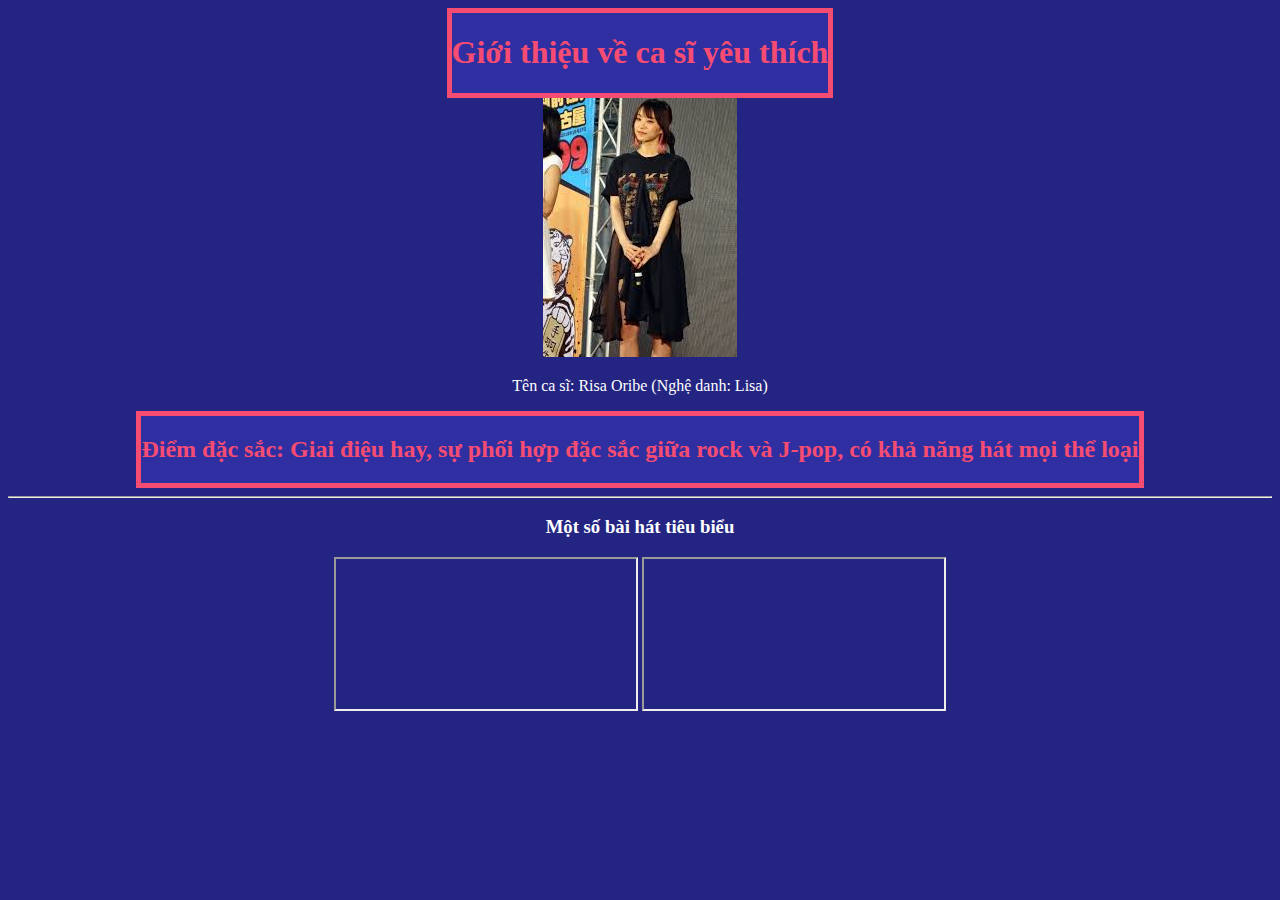
<file: bài tập/Ex-2/index.html>
<!DOCTYPE html>
<html lang="en">
<head>
    <meta charset="UTF-8">
    <meta name="viewport" content="width=device-width, initial-scale=1.0">
    <title>Singer</title>
    <style>
        body {text-align: center; color: white; background-color: #242582;}
        div {
            color:#F64C72;
            background-color: #2F2FA2;
            width:fit-content;
            padding:fit-content;
            border:5px solid #F64C72;
            margin:auto;
        }
    </style>
</head>
<body>
   <div>
       <h1>Giới thiệu về ca sĩ yêu thích</h1>
    </div>
    <img src="./1.jpg" alt="Picture">
    <p>Tên ca sĩ: Risa Oribe (Nghệ danh: Lisa)</p>
    <div>
        <h2>Điểm đặc sắc: Giai điệu hay, sự phối hợp đặc sắc giữa rock và J-pop, có khả năng hát mọi thể loại</h2>
    </div>
    <hr>
    <h3>Một số bài hát tiêu biểu</h3>
    <iframe controls width="auto" height="auto" src="https://www.youtube.com/embed/MpYy6wwqxoo" frameborder="1"></iframe>
    <iframe controls width="auto" height="auto" src="https://www.youtube.com/embed/XtqGr-km0XQ" frameborder="1"></iframe>
</body>
</html>
</file>
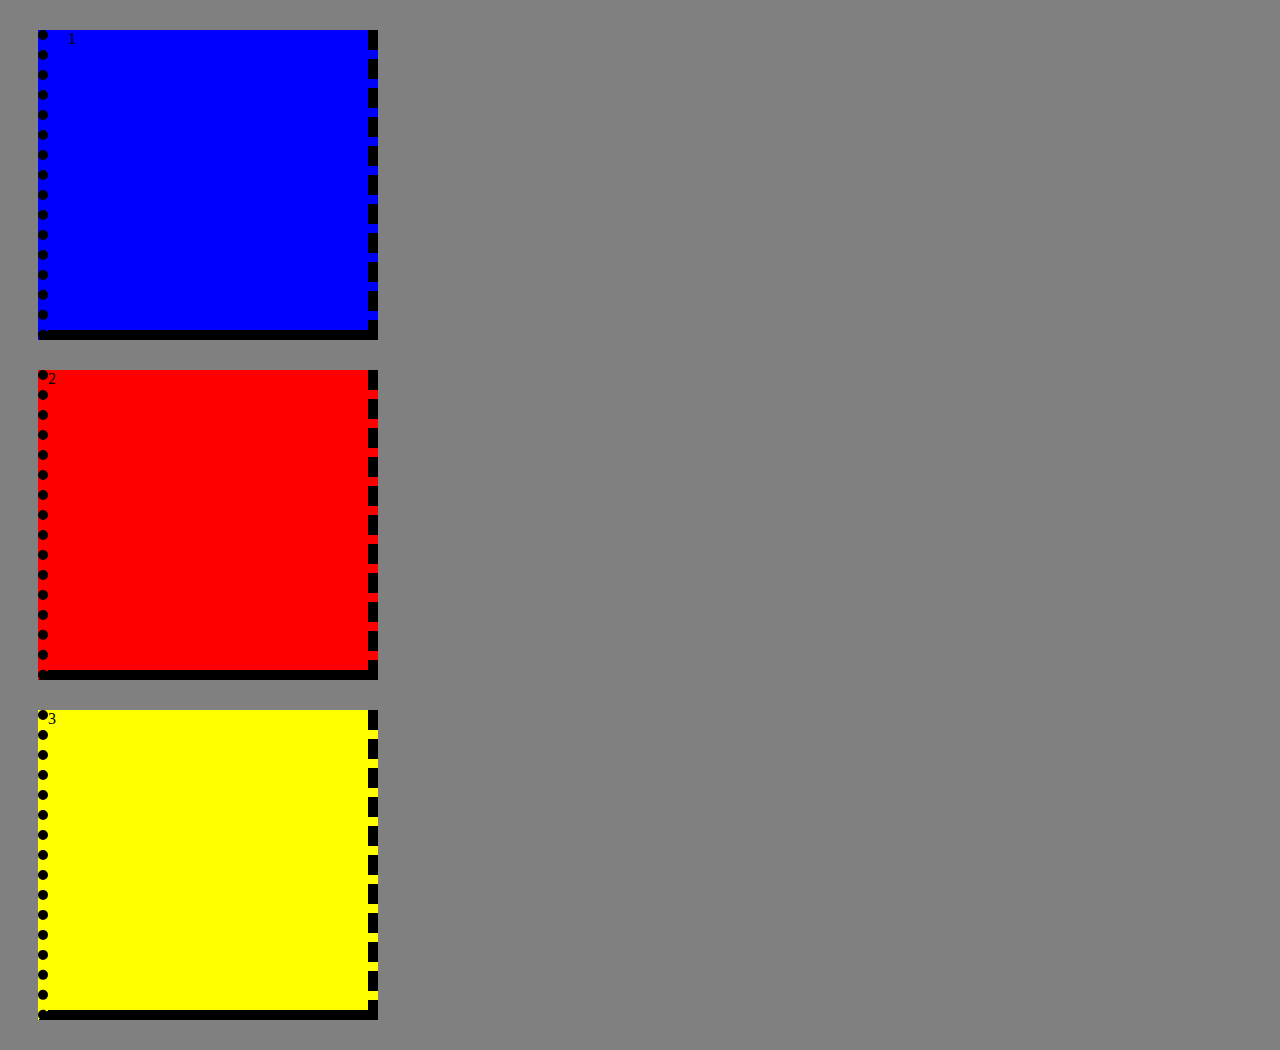
<file: bài tập/Ex-3/index.html>
<!DOCTYPE html>
<html lang="en">
<head>
    <meta charset="UTF-8">
    <meta name="viewport" content="width=device-width, initial-scale=1.0">
    <meta http-equiv="X-UA-Compatible" content="ie=edge">
    <link rel="stylesheet" href="style.css">
    <title>Testing Lesson 3</title>
</head>
<body>
    <div class="red">1</div>
    <div class="blue">2</div>
    <div class="yellow">3</div>
</body>
</html>
</file>
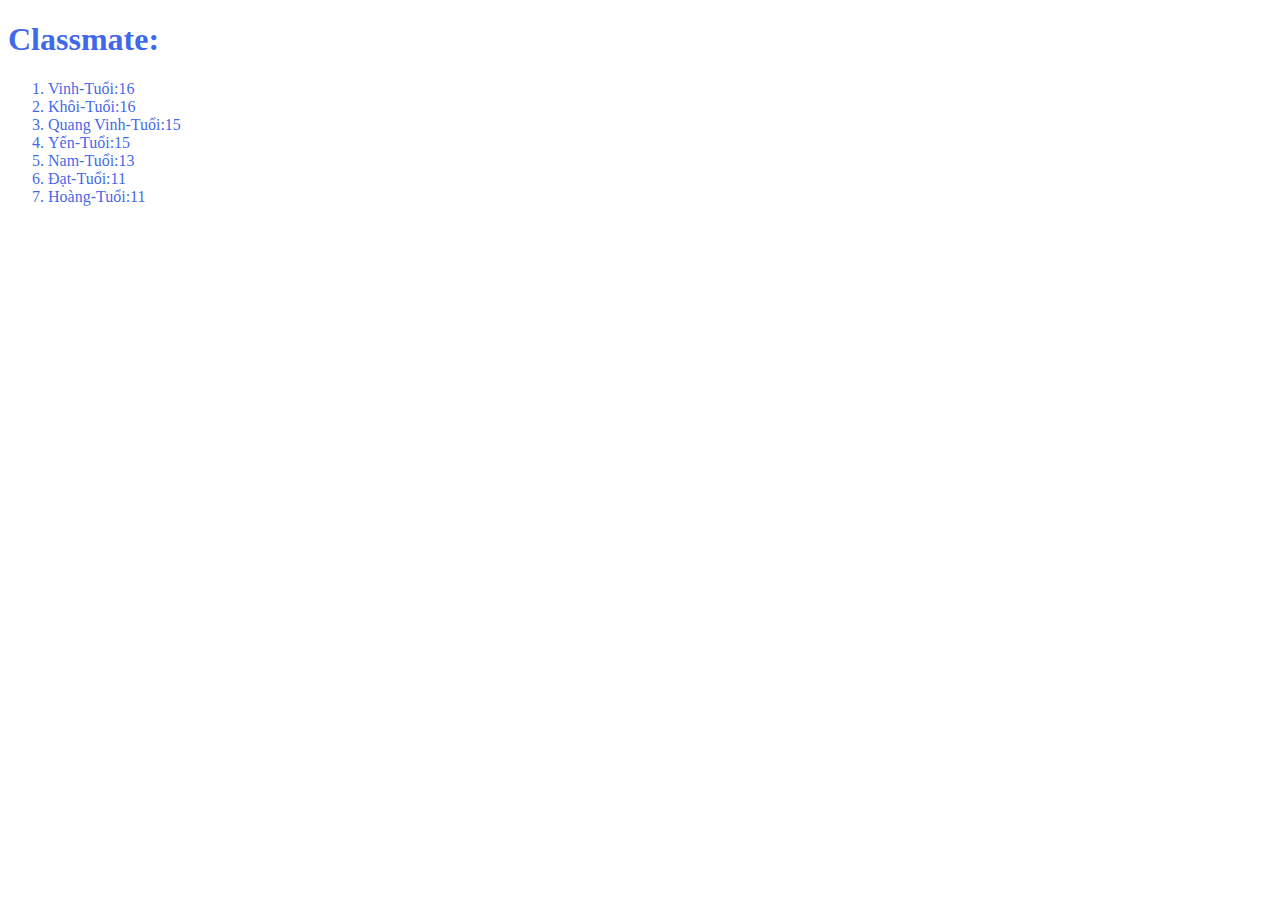
<file: web code/Ex-2/index.html>
<!DOCTYPE html>
<html lang="en">
<head>
    <meta charset="UTF-8">
    <meta name="viewport" content="width=device-width, initial-scale=1.0">
    <title>Document</title>
    <style>
        body{font-family:'Times New Roman', Times, serif; color:rgba(21, 70, 231, 0.836)}
    </style>
</head>
<body>
    <h1>Classmate:</h1>
    <ol>
        <li>Vinh-Tuổi:16</li>
        <li>Khôi-Tuổi:16</li>
        <li>Quang Vinh-Tuổi:15</li>
        <li>Yến-Tuổi:15</li>
        <li>Nam-Tuổi:13</li>
        <li>Đạt-Tuổi:11</li>
        <li>Hoàng-Tuổi:11</li>
    </ol>
</body>
</html>
</file>
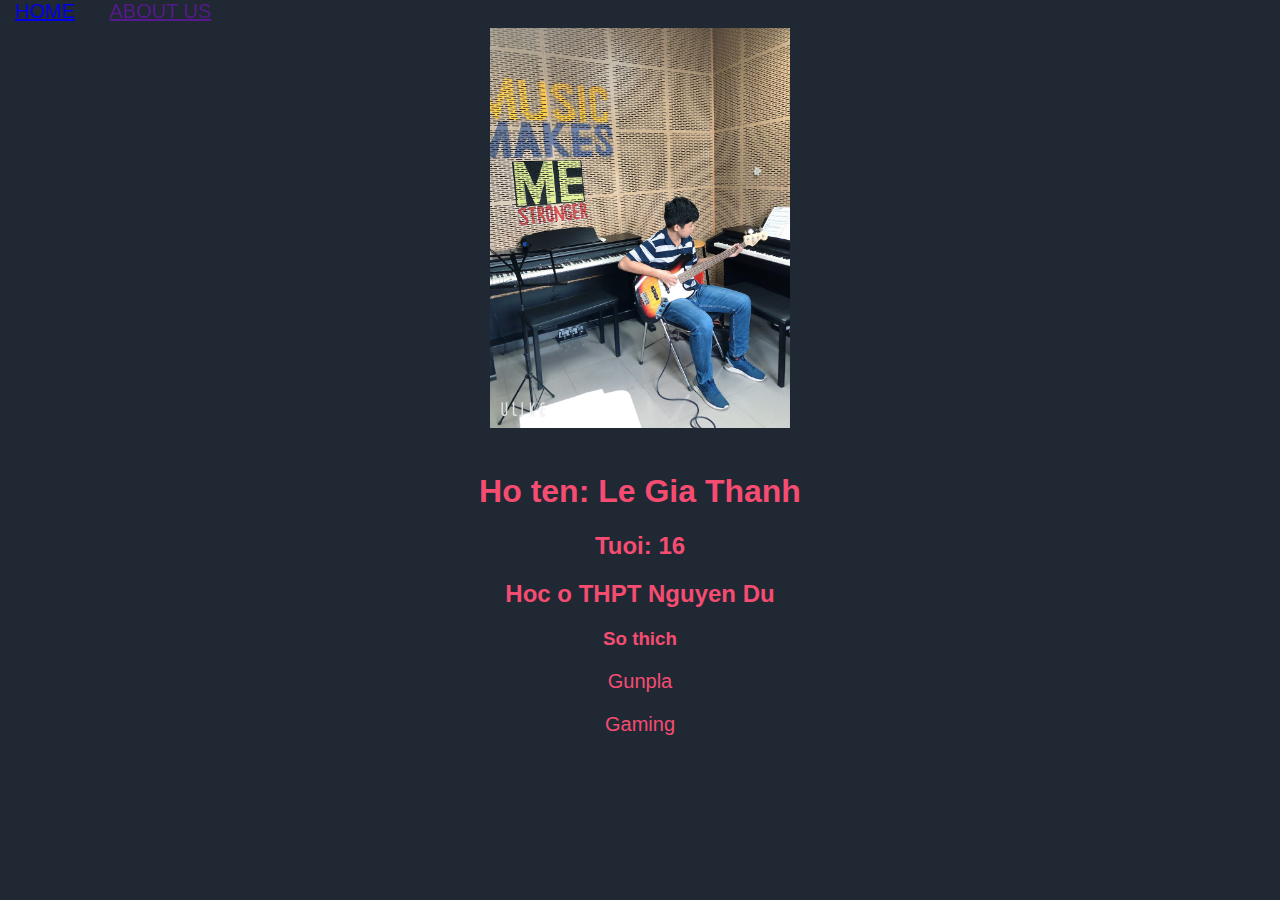
<file: web code/Ex-5/index.html>
<!DOCTYPE html>
<html lang="en">
<head>
    <meta charset="UTF-8">
    <meta name="viewport" content="width=device-width, initial-scale=1.0">
    <link rel="stylesheet" href="style.css">
    <title>Thong tin ca nhan</title>

</head>
<body>
    <div class="nav_bar">
        <a class="spacing" href="https://giathanh890.github.io/code/web%20code/Ex-5/meme.html">HOME</a>
        <a class="spacing" href="">ABOUT US</a>
        </div>

    <img style="width: 300px;" src="picture/profile.jpg" alt="">
    <h1>Ho ten: Le Gia Thanh</h1>
    <h2>Tuoi: 16</h2>
    <h2>Hoc o THPT Nguyen Du</h2>
    <h3>So thich</h3>
    <p style="font-size: 20px;">Gunpla</p>
    <p style="font-size: 20px;">Gaming</p>
</body>
</html>
</file>
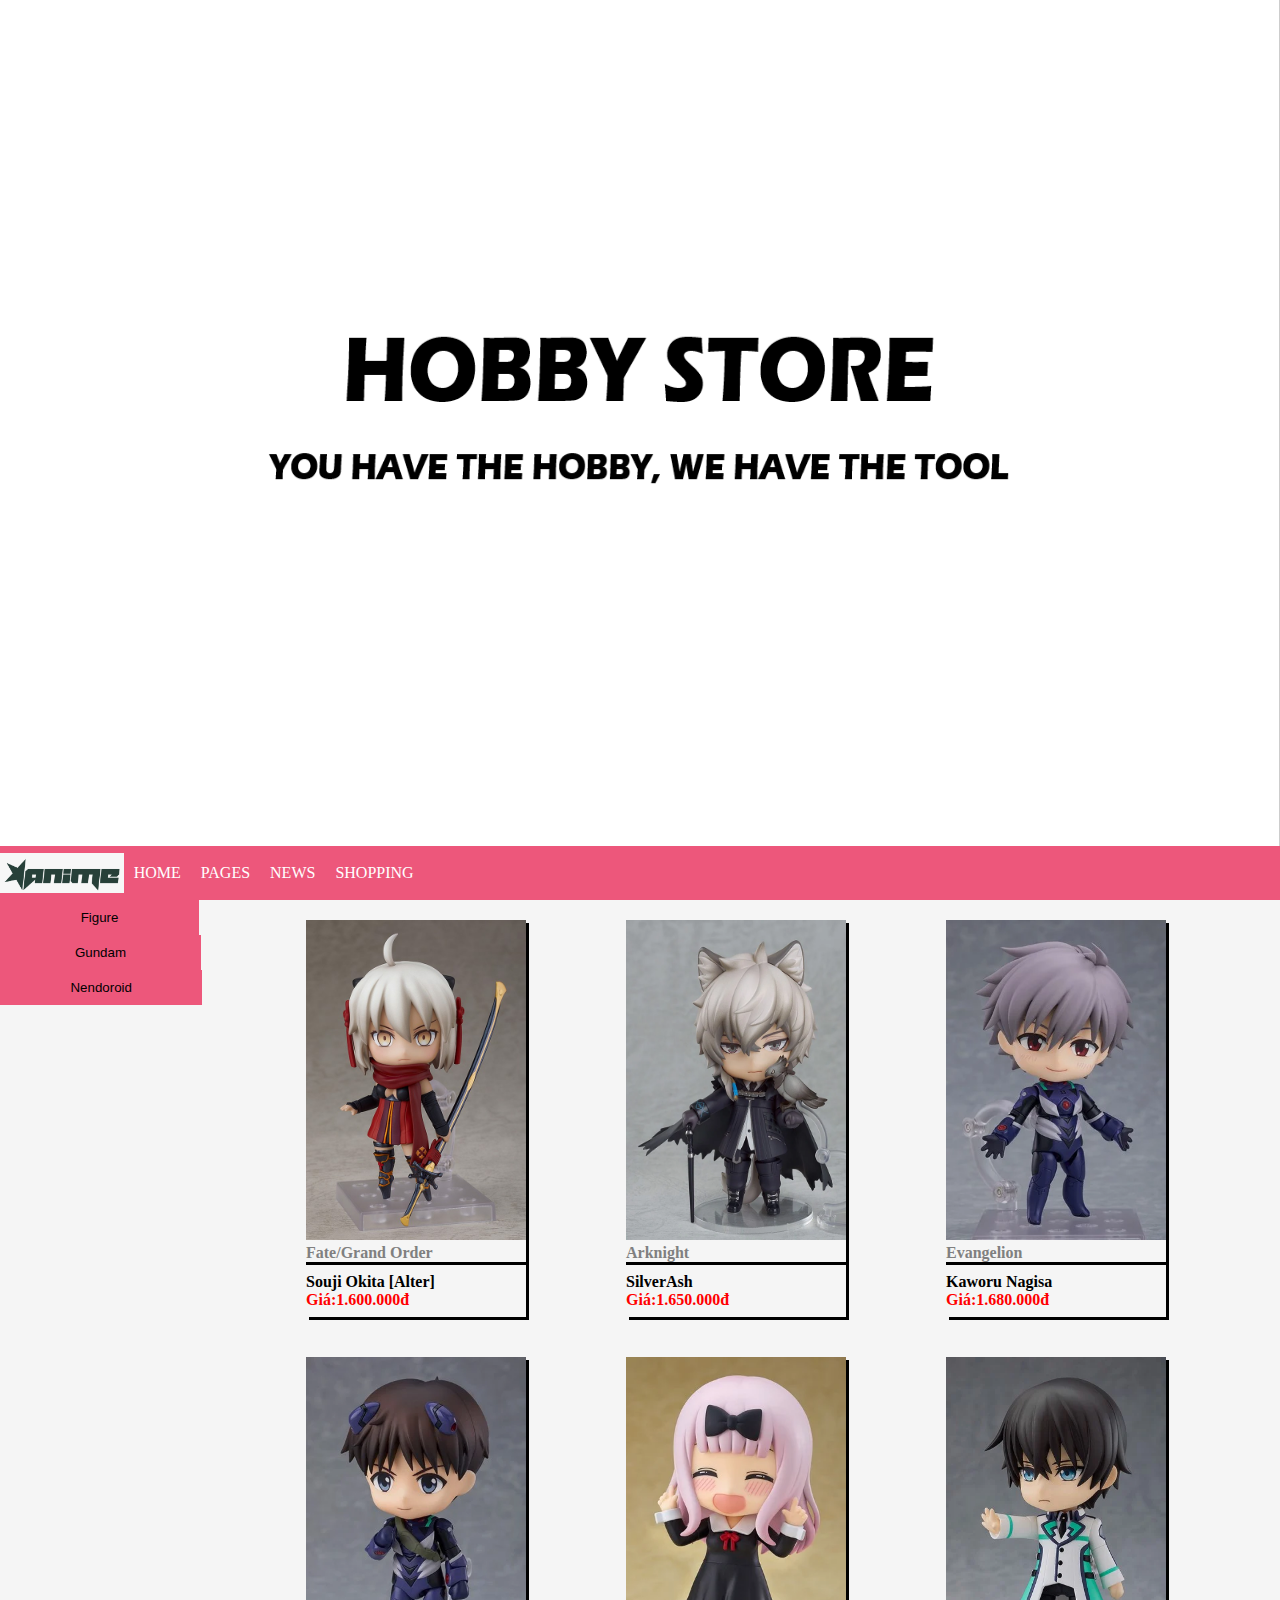
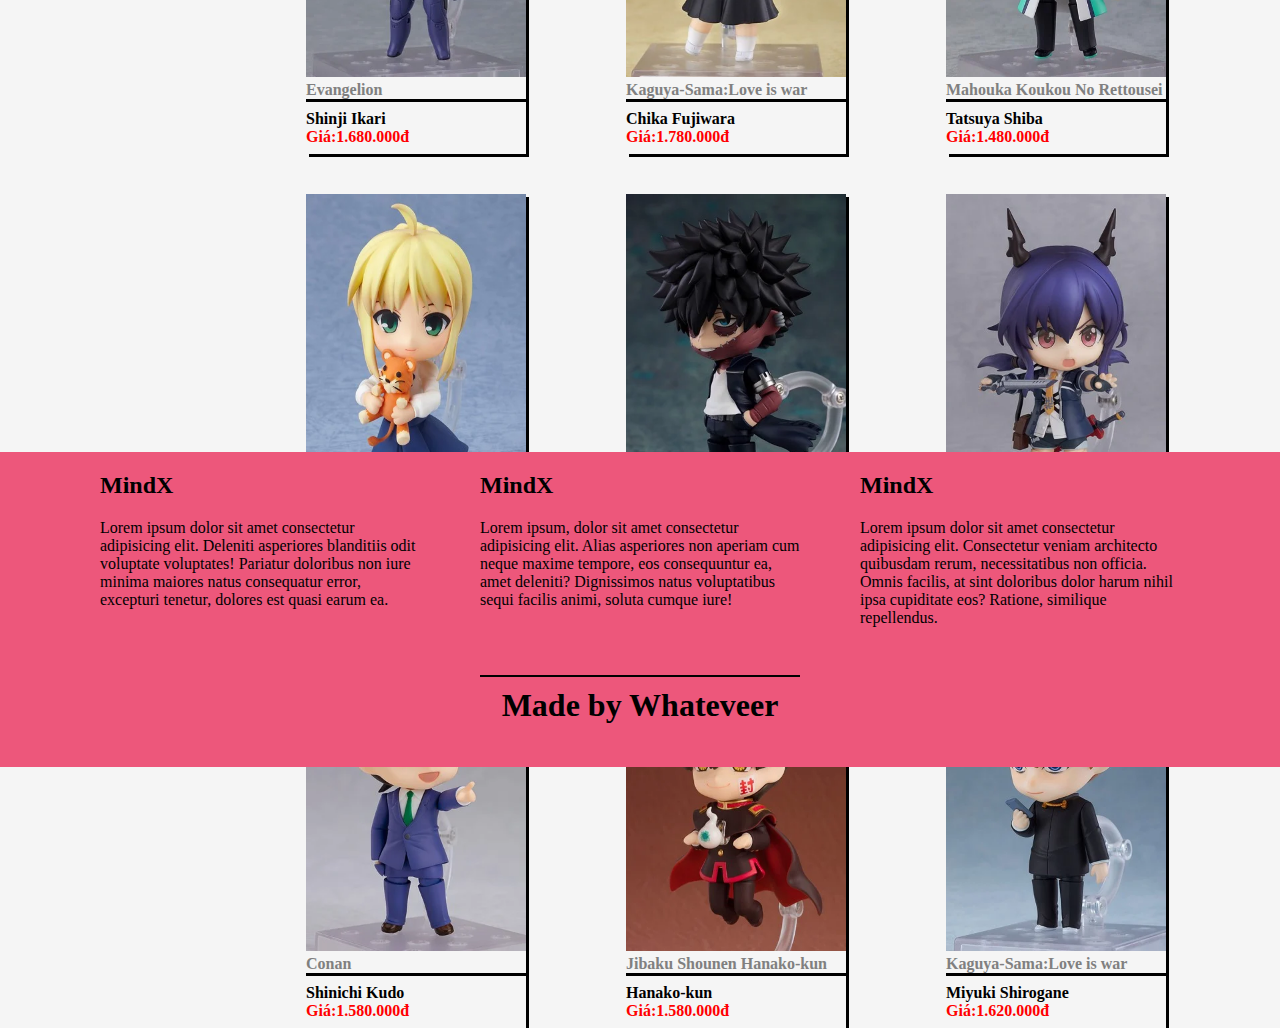
<file: Online Web/online web/web.html>
<!DOCTYPE html>
<html lang="en">
<head>
    <meta charset="UTF-8">
    <meta name="viewport" content="width=device-width, initial-scale=1.0">
    <link rel="stylesheet" href="./css/top.css">
    <link rel="stylesheet" href="./css/body.css">
    <link rel="stylesheet" href="./css/dropdown.css">
    <link rel="stylesheet" href="./css/product_container.css">
    <title>Nendoroid Shop</title>
</head>
<body>
    <div class="web">
        <div class="top">
            <div class="header">

                <div class="slide fade">
                    <img class="img" src="./picture/slide 1.png">
                </div>

                <div class="slide fade">
                    <img class="img"src="./picture/2.jpg">
                </div>

            </div>
            <nav class="navbar">
                <img class="logo" src="./picture/1.png" alt="">
                <a href="">HOME</a>
                <a href="">PAGES</a>
                <a href="">NEWS</a>
                <a href="">SHOPPING</a>
            </nav>
        </div>
        <div class="body">
            <div class="selectbar">
                <div class="dropdown">
                    <div class="figure">
                        <button class="figure_dropdown">Figure</button>
                        <div class="dd_content animation-1">
                            <a href="">Fate/Grand Order</a>
                            <a href="">Arknight</a>
                            <a href="">Evangelion</a>
                        </div>
                    </div>
                    <div class="gundam">
                        <button class="gundam_dropdown">Gundam</button>
                        <div class="dd_content animation-1">
                            <a href="">HG</a>
                            <a href="">RG</a>
                        </div>
                    </div> 
                    <div class="nendoroid">
                        <button class="nendoroid_dropdown">Nendoroid</button>
                        <div class="dd_content animation-1">
                            <a href="">Fate/Grand Order</a>
                            <a href="">Arknight</a>
                            <a href="">Evangelion</a>
                        </div>
                    </div>  
                </div>
            </div>
            <div class="product">
                <div class="container">
                    <div class="border">
                        <a href="https://giathanh890.github.io/code/Online%20Web/online%20web/1.html"><img src="picture/a.jpg" alt=""></a>
                            <h4>Fate/Grand Order</h4>
                                <p>Souji Okita [Alter]</p>
                                <p style="color: red;">Giá:1.600.000đ </p>
                    </div>
                    
                    <div class="border">
                        <a href=""><img src="picture/b.webp" alt=""></a>
                            <h4>Arknight</h4>
                                <p>SilverAsh</p>
                                <p style="color: red;">Giá:1.650.000đ </p>
                    </div>

                    <div class="border">
                        <a href=""><img src="picture/c.webp" alt=""></a>
                            <h4>Evangelion</h4>
                                <p>Kaworu Nagisa</p>
                                <p style="color: red;">Giá:1.680.000đ </p>
                    </div>

                    <div class="border">
                        <a href=""><img src="picture/d.webp" alt=""></a>
                            <h4>Evangelion</h4>
                                <p>Shinji Ikari</p>
                                <p style="color: red;">Giá:1.680.000đ </p>
                    </div>

                    <div class="border">
                        <a href=""><img src="picture/e.webp" alt=""></a>
                            <h4>Kaguya-Sama:Love is war</h4>
                                <p>Chika Fujiwara</p>
                                <p style="color: red;">Giá:1.780.000đ </p>
                    </div>

                    <div class="border">
                        <a href=""><img src="picture/f.webp" alt=""></a>
                            <h4>Mahouka Koukou No Rettousei</h4>
                                <p>Tatsuya Shiba</p>
                                <p style="color: red;">Giá:1.480.000đ </p>
                    </div>

                    <div class="border">
                        <a href=""><img src="picture/g.webp" alt=""></a>
                            <h4>Fate/Stay Night</h4>
                                <p>Saber</p>
                                <p style="color: red;">Giá:2.350.000đ </p>
                    </div>

                    <div class="border">
                        <a href=""><img src="picture/h.webp" alt=""></a>
                            <h4>Boku no hero academia</h4>
                                <p>Dabi</p>
                                <p style="color: red;">Giá:1.620.000đ </p>
                    </div>

                    <div class="border">
                        <a href=""><img src="picture/i.webp" alt=""></a>
                            <h4>Arknight</h4>
                                <p>CH'EN</p>
                                <p style="color: red;">Giá:1.580.000đ </p>
                    </div>

                    <div class="border">
                        <a href=""><img src="picture/j.webp" alt=""></a>
                            <h4>Conan</h4>
                                <p>Shinichi Kudo</p>
                                <p style="color: red;">Giá:1.580.000đ </p>
                    </div>

                    <div class="border">
                        <a href=""><img src="picture/k.webp" alt=""></a>
                            <h4>Jibaku Shounen Hanako-kun</h4>
                                <p>Hanako-kun</p>
                                <p style="color: red;">Giá:1.580.000đ </p>
                    </div>

                    <div class="border">
                        <a href=""><img src="picture/l.webp" alt=""></a>
                            <h4>Kaguya-Sama:Love is war</h4>
                                <p>Miyuki Shirogane</p>
                                <p style="color: red;">Giá:1.620.000đ </p>
                    </div>
                </div>
            </div>
        </div>

    
        <div class="footer">
            <div>
                <h2>MindX</h2>
                <p>Lorem ipsum dolor sit amet consectetur adipisicing elit. Deleniti asperiores blanditiis odit voluptate voluptates! Pariatur doloribus non iure minima maiores natus consequatur error, excepturi tenetur, dolores est quasi earum ea.</p>
            </div>
            
            <div>
                <h2>MindX</h2>
                <p>Lorem ipsum, dolor sit amet consectetur adipisicing elit. Alias asperiores non aperiam cum neque maxime tempore, eos consequuntur ea, amet deleniti? Dignissimos natus voluptatibus sequi facilis animi, soluta cumque iure!</p>
            </div>

            <div>
                <h2>MindX</h2>
                <p>Lorem ipsum dolor sit amet consectetur adipisicing elit. Consectetur veniam architecto quibusdam rerum, necessitatibus non officia. Omnis facilis, at sint doloribus dolor harum nihil ipsa cupiditate eos? Ratione, similique repellendus.</p>
            </div>

            <div>
                <h1>Made by Whateveer</h1>
            </div>
        </div>
    </div>
    <script src="./js/slideshow.js"></script>
</body>
</html>
</file>
<file: bài tập/Ex-3/style.css>
body {
    background-color: gray;
}

div{
    width: 300px;
    height: 300px;
    margin: 30px;
    border-style: none dashed solid dotted; 
    border-width: 10px;
}

.red {
    background-color: blue;
    padding-left: 20px;
}

.blue {
    background-color: red;
    padding-right: 20px;
}

.yellow {
    background-color: yellow;
    padding-right: 20px;
}
</file>
<file: web code/Ex-5/style.css>
body{
    background-color:#1F2833;
    text-align: center;
    color: #F64C72;
    font-family: Verdana, Geneva, Tahoma, sans-serif;
}

p{
    font-size:30px;
}

.nav_bar{
    background-color:transparent;
    top: 0;
    position: fixed;
    left: 0;
}

.spacing{
    margin:15px;
    font-size:20px;
}

img{
    margin: 20px;
    height: 400px; 
    width: 600px;
    float: none;
}

.border{
    border-bottom: 5px solid black;
    width: fit-content;
    margin: auto;
}

.line{
    border-left: 5px solid black;
    height:430px;
    position: absolute;
    left:50%;
}

span{
    color: #45a29e
}
</file>
<file: Online Web/online web/css/top.css>
body {
    background-color: whitesmoke;
}

.web {
    height: 100%;
    width: 100%;
    position: absolute;
    top: 0px;
    left: 0px;
}

.top {
    width: 100%;
    height: 100%;
}

.logo {
    height: 40px;
    padding: none;
}

.header {
    height: 94%;
    width: 100%;
    top: 0px;
    margin: 0;
    padding: 0;
    right: 0;
}

.slide {
    height: 100%;
    width: 100%;
}

.img {
    width: 100%;
    height: 100%;
    display: inline-block;
}

.navbar {
    background-color: #ed577b;
    width: 100%;
    height: 6%;
    right: 0;
    display: flex;
    align-items: center;
}
  
.navbar > a {
    display: inline;
    text-align: center;
    padding: 10px;
    text-decoration: none;
    color: white;
}
  
.navbar a:hover {
    color: black;
    background-color: #e9345f;
}
</file>
<file: Online Web/online web/css/body.css>
.body {
    width: 100%;
    height:50%;
    position: absolute;
    left: 0px;
}

.selectbar {
    width: 15%;
    height: 100%;
    display: inline-block;
    left: 0px;
    position: absolute;
}

.product {
    width: 85%;
    height: 100%;
    float: right;
}

.footer {
    display: flex;
    position: absolute;
    height: 35%;
    justify-content: center;
    background-color: #ed577b ;
    width: 100%;
    left: 0;
    flex-wrap: wrap;
    margin-top: 90%;
}

.footer > div {
    margin: 0 30px;
    padding: 0;
    width: 25%;
}

.footer > div > h1 {
    border-top: solid 2px black;
    text-align: center;
    padding: 10px;
}
</file>
<file: Online Web/online web/css/dropdown.css>
/* Outer div for dropdown */
.dropdown {
    width: 100%;
    height: 25%;
    display: inline-block;
    text-align: center;
}
/* Dropdown content general */
/* outer layer for dropdown content */
.dd_content {
    display: none; /*HIDE*/
}
/* dropdown content (a is the content) */
.dd_content a {
    text-decoration: none;
    display: block;
    background-color: white;
    color: black;
    text-align: center;
    padding: 5px 25px;
}
.dd_content a:hover {
    text-decoration: underline;
}


/* -----FIGURE----- */
/* Figure dropdown div */
.figure {
    width: 100%;
    height: 25%;
    display: inline-block;
    text-align: center;
}
/* button for dropdown */
.figure_dropdown {
    padding: 10px 42%;
    font-size: 16;
    border: none;
    background-color:#ed577b;
    cursor: pointer;
}

/* Dropdown menu appear when hover on the outer layer (dd_content) */
.figure:hover .dd_content {
    display: block; /*SHOW*/
}

.figure:hover .dd_content  {
    display: block;
}

.figure:hover .figure_dropdown {
    background-color:  #e9345f;
    text-decoration: underline;
}


/*-----ANIMATION-----*/
.figure:hover .dd_content.animation-1  {
    opacity: 0;
    animation: animation1 500ms ease-in-out forwards;
    transform-origin: top center;
}

@keyframes animation1 {
    0%{
        opacity: 0;
        transform: scaleY(0)
    }
    80%{
        opacity: 0.8;
        transform: scaleY(1.1);
    }
    100%{
        opacity: 1;
        transform: scaleY(1);
    }
}


/* -----GUNDAM----- */
/* Gundam dropdown div */
.gundam {
    width: 100%;
    height: 25%;
    display: inline-block;
    text-align: center;
    margin-top: 7px;
}
/* button for dropdown */
.gundam_dropdown {
    padding: 10px 39%;
    font-size: 16;
    border: none;
    background-color:#ed577b;
    cursor: pointer;
}

/* Dropdown menu appear when hover on the outer layer (dd_content) */
.gundam:hover .dd_content {
    display: block; /*SHOW*/
}

.gundam:hover .dd_content  {
    display: block;
}

.gundam:hover .figure_dropdown {
    background-color:  #e9345f;
    text-decoration: underline;
}

/*-----ANIMATION-----*/
.gundam:hover .dd_content.animation-1  {
    opacity: 0;
    animation: animation1 500ms ease-in-out forwards;
    transform-origin: top center;
}

@keyframes animation1 {
    0%{
        opacity: 0;
        transform: scaleY(0)
    }
    80%{
        opacity: 0.8;
        transform: scaleY(1.1);
    }
    100%{
        opacity: 1;
        transform: scaleY(1);
    }
}

/* -----Nendoroid----- */
/* Nendoroid dropdown div */
.nendoroid {
    width: 100%;
    height: 25%;
    display: inline-block;
    text-align: center;
    margin-top: 7px;
}
/* button for dropdown */
.nendoroid_dropdown {
    padding: 10px 36.7%;
    font-size: 16;
    border: none;
    background-color:#ed577b;
    cursor: pointer;
}

/* Dropdown menu appear when hover on the outer layer (dd_content) */
.nendoroid:hover .dd_content {
    display: block; /*SHOW*/
}

.nendoroid:hover .dd_content  {
    display: block;
}

.nendoroid:hover .figure_dropdown {
    background-color:  #e9345f;
    text-decoration: underline;
}

/*-----ANIMATION-----*/
.nendoroid:hover .dd_content.animation-1  {
    opacity: 0;
    animation: animation1 500ms ease-in-out forwards;
    transform-origin: top center;
}

@keyframes animation1 {
    0%{
        opacity: 0;
        transform: scaleY(0)
    }
    80%{
        opacity: 0.8;
        transform: scaleY(1.1);
    }
    100%{
        opacity: 1;
        transform: scaleY(1);
    }
}
</file>
<file: Online Web/online web/css/product_container.css>
.container {
    height: 100%;
    position: absolute;
    display: flex;
    justify-content: center;
    flex-wrap: wrap;
}

.container > div {
    margin: 20px 50px;
    padding: 0;

}

.container > div > p {
    line-height: 2px;
    font-weight: bold;
}

.container > div > a > img {
    width: 220px;
    height: 320px;
    
}

.container > div > h4 {
    border-bottom: solid 3px black;
    padding: 0;
    margin: 0;
    color: grey;
}


.border {
    box-shadow: 3px 3px;
    width: fit-content;
}
</file>
